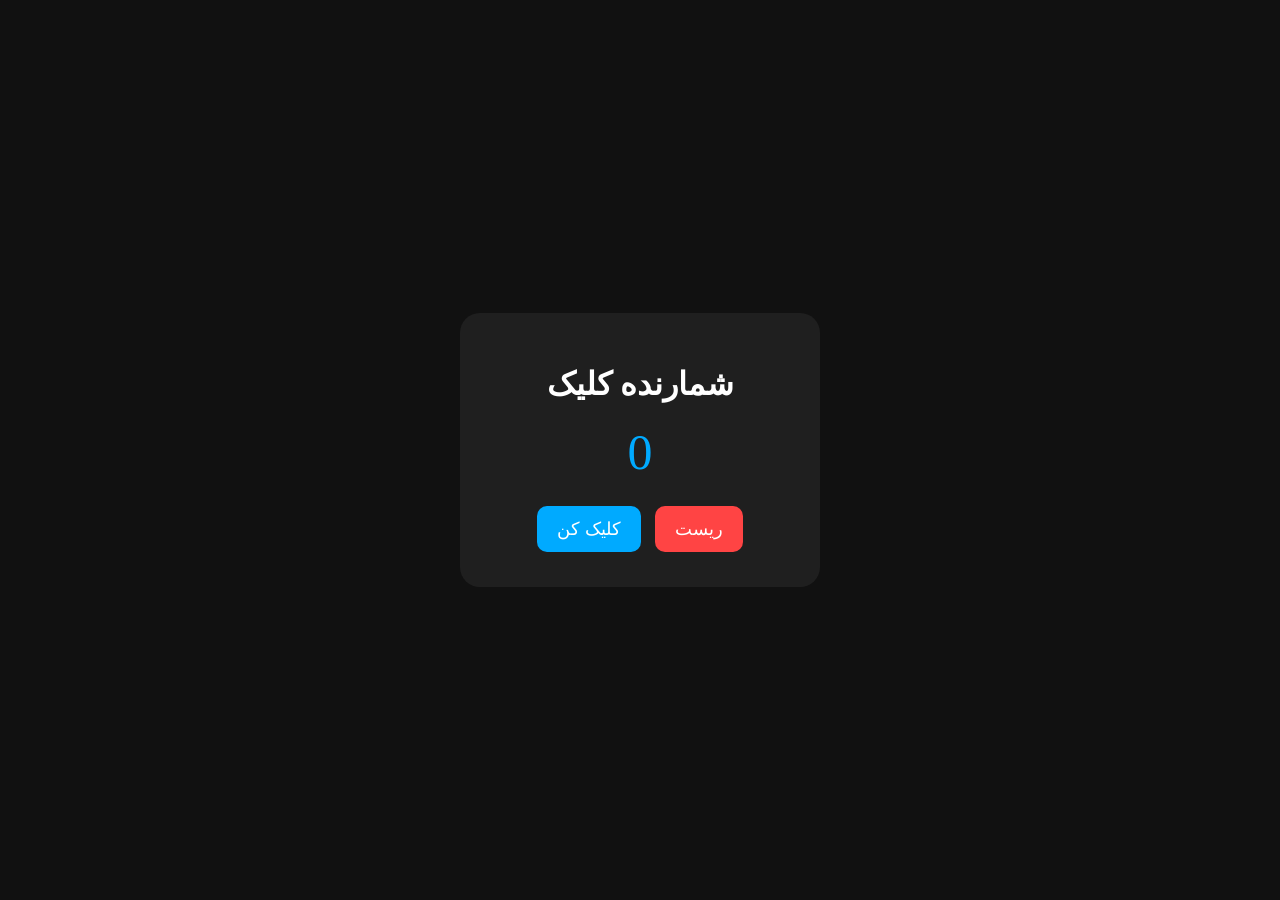
<file: counter.html>
<!DOCTYPE html>
<html lang="fa">
<head>
    <meta charset="UTF-8">
    <meta name="viewport" content="width=device-width, initial-scale=1.0">
    <title>شمارنده کلیک</title>
    <style>
        body {
            margin: 0;
            height: 100vh;
            display: flex;
            justify-content: center;
            align-items: center;
            font-family: Tahoma;
            background: #111;
            color: white;
        }

        .box {
            background: #1f1f1f;
            padding: 30px;
            border-radius: 20px;
            text-align: center;
            width: 300px;
        }

        h1 {
            margin-bottom: 20px;
        }

        #count {
            font-size: 50px;
            color: #00aaff;
            margin: 20px 0;
        }

        button {
            padding: 12px 20px;
            border: none;
            border-radius: 10px;
            font-size: 18px;
            cursor: pointer;
            margin: 5px;
        }

        .add {
            background: #00aaff;
            color: white;
        }

        .reset {
            background: #ff4444;
            color: white;
        }
    </style>
</head>
<body>

    <div class="box">
        <h1>شمارنده کلیک</h1>
        <div id="count">0</div>
        <button class="add" onclick="addCount()">کلیک کن</button>
        <button class="reset" onclick="resetCount()">ریست</button>
    </div>

    <script>
        let count = 0;

        function addCount() {
            count++;
            document.getElementById("count").textContent = count;
        }

        function resetCount() {
            count = 0;
            document.getElementById("count").textContent = count;
        }
    </script>

</body>
</html>
</file>
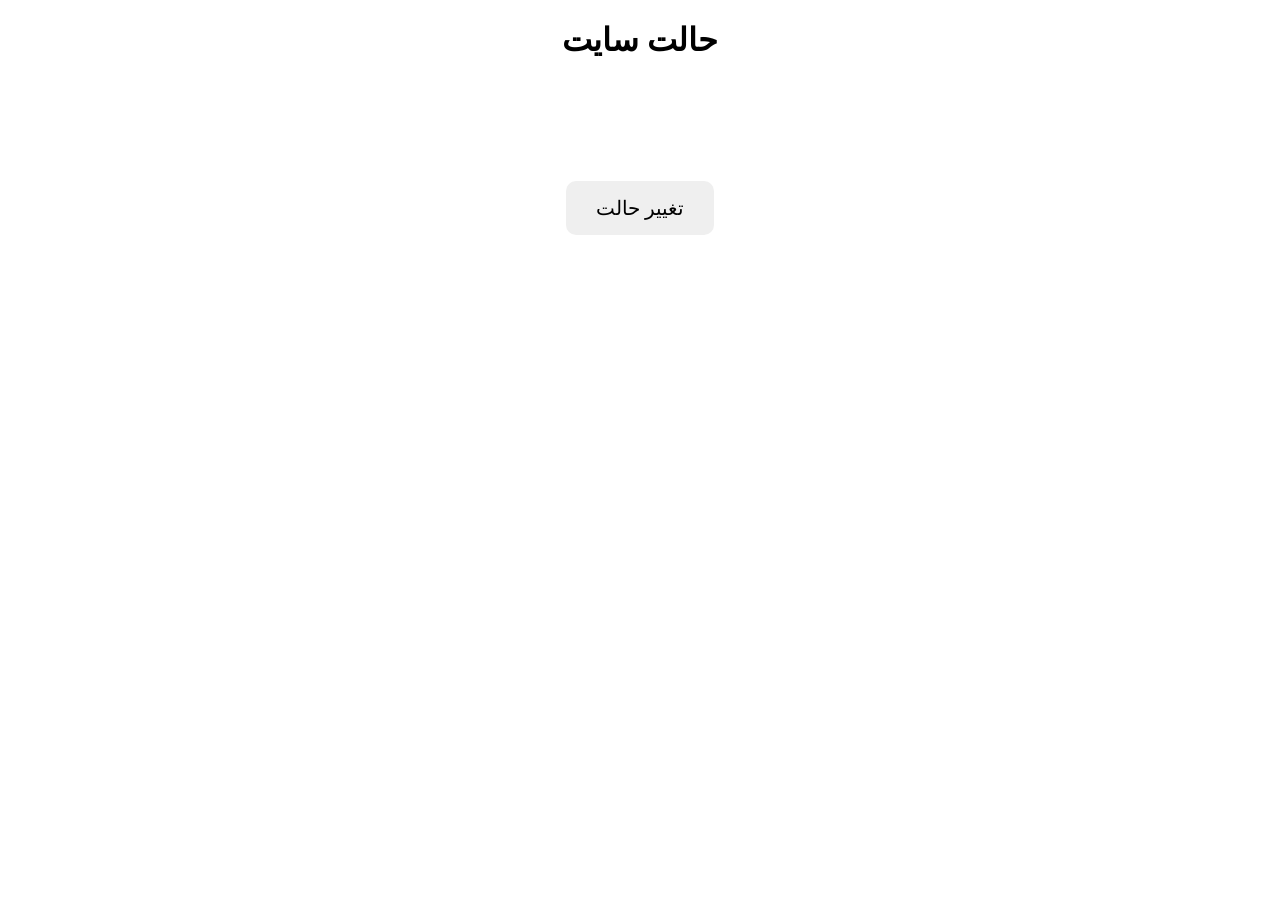
<file: darkmode.html>
<!DOCTYPE html>
<html lang="fa">
<head>
<meta charset="UTF-8">
<title>Dark Mode</title>

<style>
body{
    background:white;
    color:black;
    font-family:tahoma;
    text-align:center;
    transition:0.5s;
}

.dark{
    background:#111;
    color:white;
}

button{
    margin-top:100px;
    padding:15px 30px;
    font-size:20px;
    border:none;
    border-radius:10px;
    cursor:pointer;
}
</style>

</head>
<body>

<h1>حالت سایت</h1>

<button onclick="changeMode()">تغییر حالت</button>

<script>
function changeMode(){
    document.body.classList.toggle("dark");
}
</script>

</body>
</html>
</file>
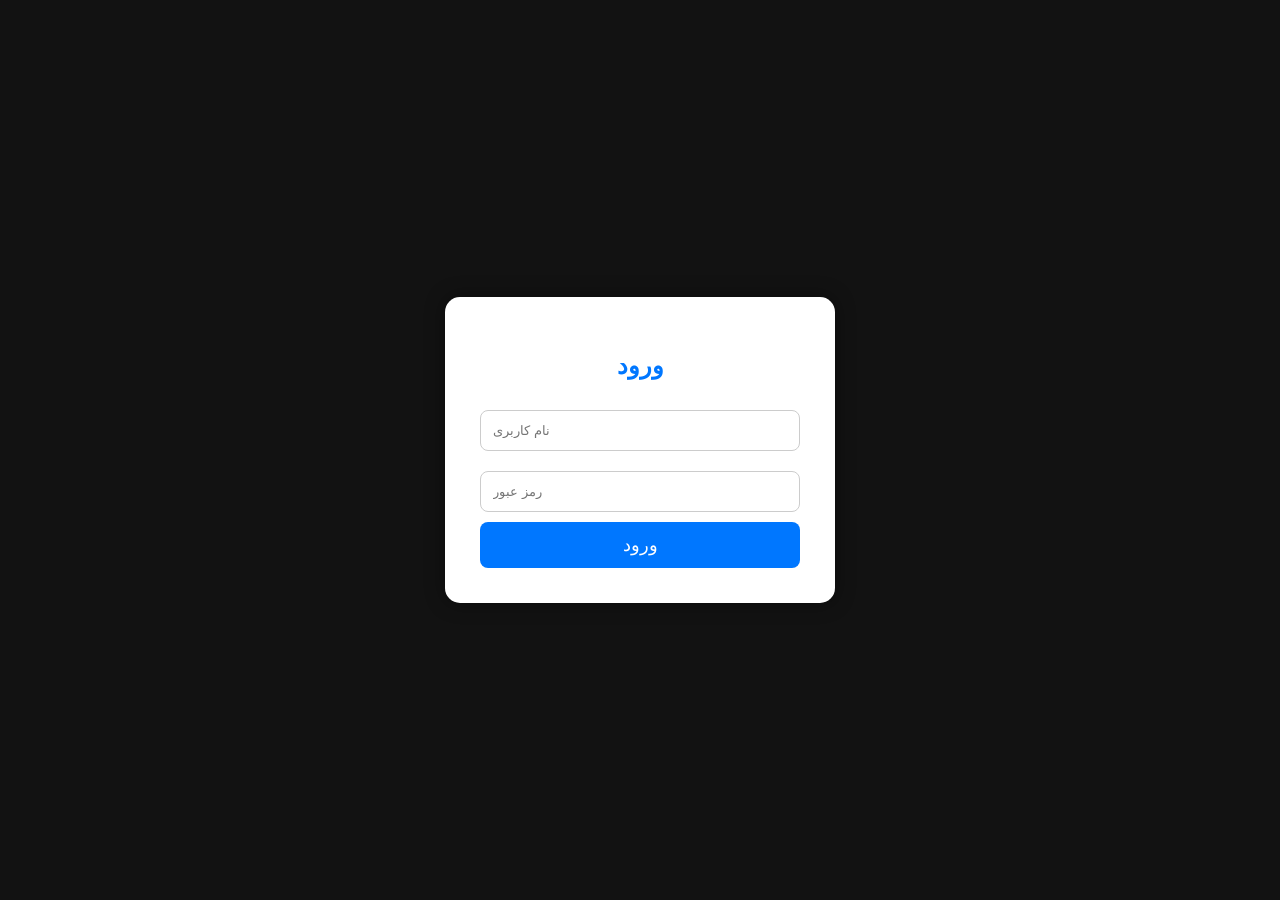
<file: login.html>
<!DOCTYPE html>
<html lang="fa">
<head>
    <meta charset="UTF-8">
    <meta name="viewport" content="width=device-width, initial-scale=1.0">
    <title>صفحه ورود</title>
    <link rel="stylesheet" href="login.css">
</head>
<body>

<div class="login-box">
    <h2>ورود</h2>

    <input type="text" placeholder="نام کاربری">

    <input type="password" placeholder="رمز عبور">

    <button>ورود</button>
</div>

</body>
</html>
</file>
<file: login.css>
body {
    margin: 0;
    background: #121212;
    display: flex;
    justify-content: center;
    align-items: center;
    height: 100vh;
    font-family: Tahoma;
}

.login-box {
    background: white;
    padding: 35px;
    border-radius: 15px;
    width: 320px;
    text-align: center;
    box-shadow: 0 0 20px rgba(0,0,0,.4);
}

h2 {
    color: #0077ff;
}

input {
    width: 100%;
    padding: 12px;
    margin: 10px 0;
    border: 1px solid #ccc;
    border-radius: 8px;
    box-sizing: border-box;
}

button {
    width: 100%;
    padding: 12px;
    background: #0077ff;
    color: white;
    border: none;
    border-radius: 8px;
    font-size: 18px;
    cursor: pointer;
}

button:hover {
    background: #0055cc;
}
</file>
